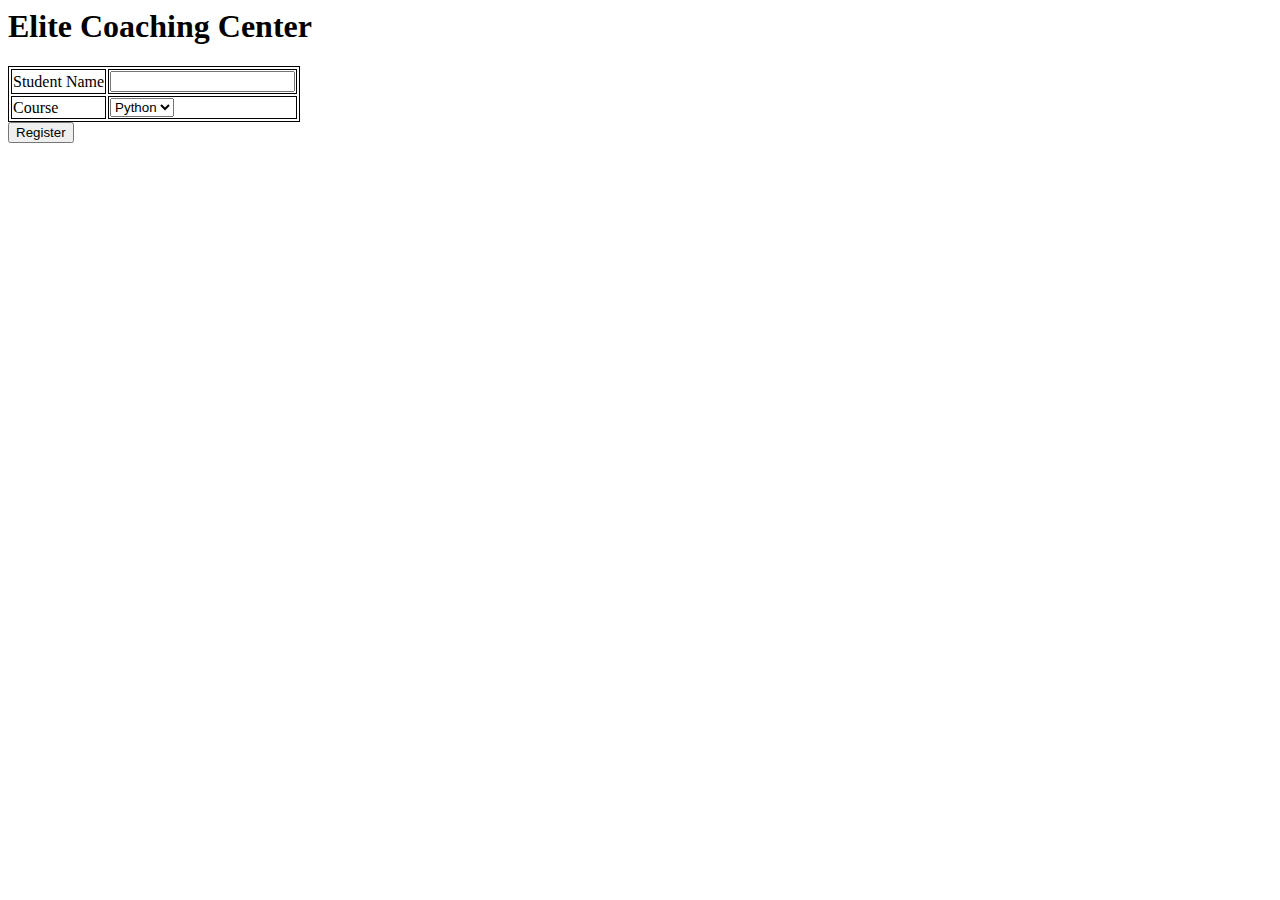
<file: Stage 1/User Interface Design/JavaScript/Greetings - DOM/index.html>
<html>
<head>
    <meta charset="UTF-8">
    <meta http-equiv="X-UA-Compatible" content="IE=edge">
    <meta name="viewport" content="width=device-width, initial-scale=1.0">
    <title>Document</title>

    <style>
        table, td{
            border: 1px solid black;
        }
    </style>
    <script src="script.js" type="text/javascript"></script>
</head>
<body>
    <h1>Elite Coaching Center</h1>
        <table>
            <tr>
                <td><label for="studentName">Student Name</label></td>
                <td><input type="text" id="sname" required></td>
            </tr>
            <tr>
                <td>
                    <label for="course">Course</label>
                </td>
                <td>
                    <select name="course" id="course" required>
                        <option value="Python">Python</option>
                        <option value="Java">Java</option>
                        <option value="Oracle">Oracle</option>
                    </select>
                </td>
            </tr>
        </table>
        <input type="button" name="submit" id="submit" value="Register" onclick="display()">
        <div id="greet"></div>
</body>
</html>
</file>
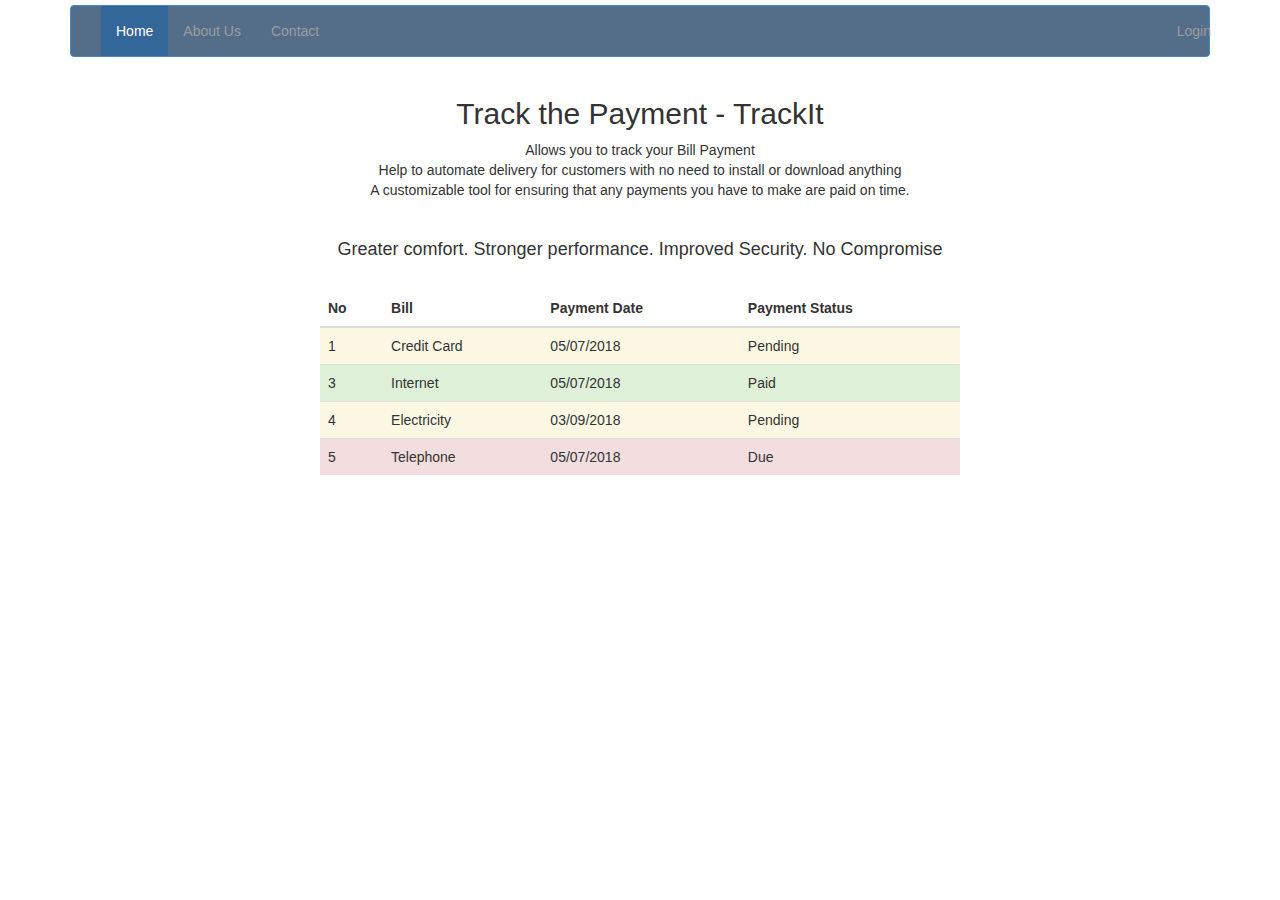
<file: Stage 1/User Interface Design/Bootstrap/navigation.html>
<!DOCTYPE html>
<html lang="en">
<head>
<meta charset="utf-8">
<meta http-equiv="X-UA-Compatible" content="IE=edge">
<meta name="viewport" content="width=device-width, initial-scale=1">

<title>Bootstrap 3 Responsive Navbar</title>
<link rel="stylesheet" href="https://maxcdn.bootstrapcdn.com/bootstrap/3.3.7/css/bootstrap.min.css">
<script src="https://ajax.googleapis.com/ajax/libs/jquery/1.12.4/jquery.min.js"></script>
<script src="https://maxcdn.bootstrapcdn.com/bootstrap/3.3.7/js/bootstrap.min.js"></script>

<style type="text/css">
.navbar{
margin-top: 5px;
}
table{
position:absolute;
         
           left:50%;
}
.navbar-inverse {
    background-color:#546d88;
    border-color: #428BCA;
}

.navbar-inverse .navbar-nav > .active > a,
.navbar-inverse .navbar-nav > .active > a:focus,
.navbar-inverse .navbar-nav > .active > a:hover {

    color: #fff;
    background-color: #336699;

}


</style>
</head>

<header class="container">


   <!-- FILL YOUR CODE FOR NAVIGATION BAR HERE -->

<div class="navbar navbar-inverse">
    <div class="container">
        <div class="collapse navbar-collapse">
            <ul class="nav navbar-nav">
                <li class="active"><a href="#">Home</a></li>
                  <li><a href="#">About Us</a></li>
                    <li><a href="#">Contact</a></li>
            </ul>
            <ul class="nav navbar-nav navbar-right">
                <li><a href="#">Login</a></li>
            </ul>
        </div>
    </div>
</div>
</header>

 <div class="container">

      <div class="row">
        <div class="col-lg-12 text-center">
          <h2 class="mt-5">Track the Payment - TrackIt</h2>


 <ul class="list-unstyled">
          <li>Allows you to track your Bill Payment</li>
            <li>Help to automate delivery for customers with no need to install or download anything</li>
   <li>A customizable tool for ensuring that any payments you have to make are paid on time.</li>
  </ul>
<br>

  <h4 >Greater comfort. Stronger performance. Improved Security.  No Compromise</h4>
<br>
     
        </div>
      </div>

    </div>



  <div class="col-md-6">

    <!-- FILL YOUR CODE FOR TABLE HERE -->
    <table class="table table-hover">
        <thead>
            <tr>
                <th>No</th>
                <th>Bill</th>
                <th>Payment Date</th>
                <th>Payment Status</th>
            </tr>
        </thead>
        <tr class="warning">
            <td>1</td>
            <td>Credit Card</td>
            <td>05/07/2018</td>
            <td>Pending</td>
        </tr>
        <tr class="success">
            <td>3</td>
            <td>Internet</td>
            <td>05/07/2018</td>
            <td>Paid</td>
        </tr>
         <tr class="warning">
            <td>4</td>
            <td>Electricity</td>
            <td>03/09/2018</td>
            <td>Pending</td>
        </tr>
        <tr class="danger">
            <td>5</td>
            <td>Telephone</td>
            <td>05/07/2018</td>
            <td>Due</td>
        </tr>
    </table>

 </div>


</body>
</html>
</file>
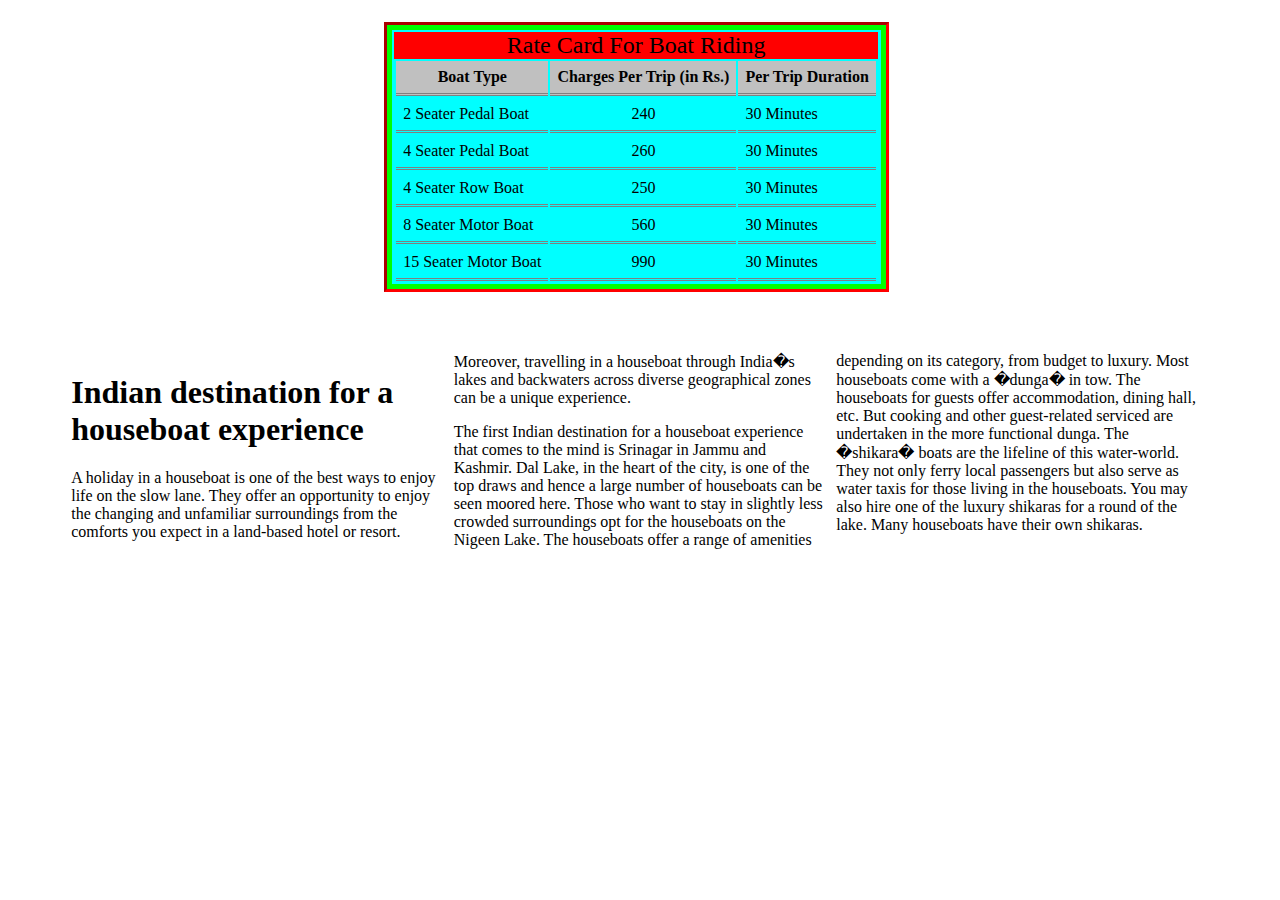
<file: Stage 1/User Interface Design/CSS3/[ADDITIONAL] Rate Card For Boat Riding/Rate Card For Boat Riding.html>
<!DOCTYPE html>
<html>
<head>

	<style type="text/css">
	
		#ratecard {
		    display: block;
		    border-width: 5px;
		    border-style: solid;
		    border-color: #00FF00;
		    outline-style: inset;
		    outline-color: #FF0000;
		    background-color: #00FFFF;
		    padding: 2px;
		    margin-top: 2%;
		    margin-left: 30%;
		    width: 485px;
		    height: 250px;
		    text-align: justify;
			 
			  
			  
			}
	
			
			td {
			    padding: 7px;
			    border-bottom-style: double;
			    border-color: #808080
			}
			caption {
			    background-color: red;
			    font-size:x-large;
			    
			}
			
			th{
			    background-color: silver;
			    padding: 7px;
			    border-bottom-style: double;
			    border-color: #808080;
			    text-align: center;
			 }
			
			
			.col2 {
			    text-align: center;
			    
			}
			
			
			.container {
			    column-count: 3;
			    column-width: 100px;
			    column-gap: 10px;
			    margin: 5%;
			    
			    
			}
			
		
    
	
	</style>

</head>
<body >

		
          <div id="ratecard">
	        <table id="package">
		        <caption>Rate Card For Boat Riding</caption>
		        <tr>
		            <th>Boat Type</th>
		            <th>Charges Per Trip (in Rs.)</th>
		            <th>Per Trip Duration</th>
		        </tr>
		        <tr>
		            <td>2 Seater Pedal Boat</td>
		            <td class="col2">240</td>
		            <td>30 Minutes</td>
		        </tr>
		        <tr>
		            <td>4 Seater Pedal Boat</td>
		            <td class="col2">260</td>
		            <td>30 Minutes</td>
		        </tr>
		        <tr>
		            <td>4 Seater Row Boat</td>
		            <td class="col2">250</td>
		            <td>30 Minutes</td>
		        </tr>
		        
		         <tr>
		            <td>8 Seater Motor Boat</td>
		            <td class="col2">560</td>
		            <td>30 Minutes</td>
		        </tr>
		        <tr>
		            <td>15 Seater Motor Boat</td>
		            <td class="col2">990</td>
		            <td>30 Minutes</td>
		        </tr>
	   		 </table>
           </div>
           
           <div class="container">
           <h1>Indian destination for a houseboat experience</h1>
           <p>
           A holiday in a houseboat is one of the best ways to enjoy life on the slow lane. They offer an opportunity to enjoy the changing and unfamiliar surroundings from the comforts you expect in a land-based hotel or resort. Moreover, travelling in a houseboat through India�s lakes and backwaters across diverse geographical zones can be a unique experience.
			</p>
		   <p>	
			The first Indian destination for a houseboat experience that comes to the mind is Srinagar in Jammu and Kashmir. Dal Lake, in the heart of the city, is one of the top draws and hence a large number of houseboats can be seen moored here. Those who want to stay in slightly less crowded surroundings opt for the houseboats on the Nigeen Lake. The houseboats offer a range of amenities depending on its category, from budget to luxury. Most houseboats come with a �dunga� in tow. The houseboats for guests offer accommodation, dining hall, etc. But cooking and other guest-related serviced are undertaken in the more functional dunga. The �shikara� boats are the lifeline of this water-world. They not only ferry local passengers but also serve as water taxis for those living in the houseboats. You may also hire one of the luxury shikaras for a round of the lake. Many houseboats have their own shikaras.
           </p>
           
           </div>
           


</body>

</html>
</file>
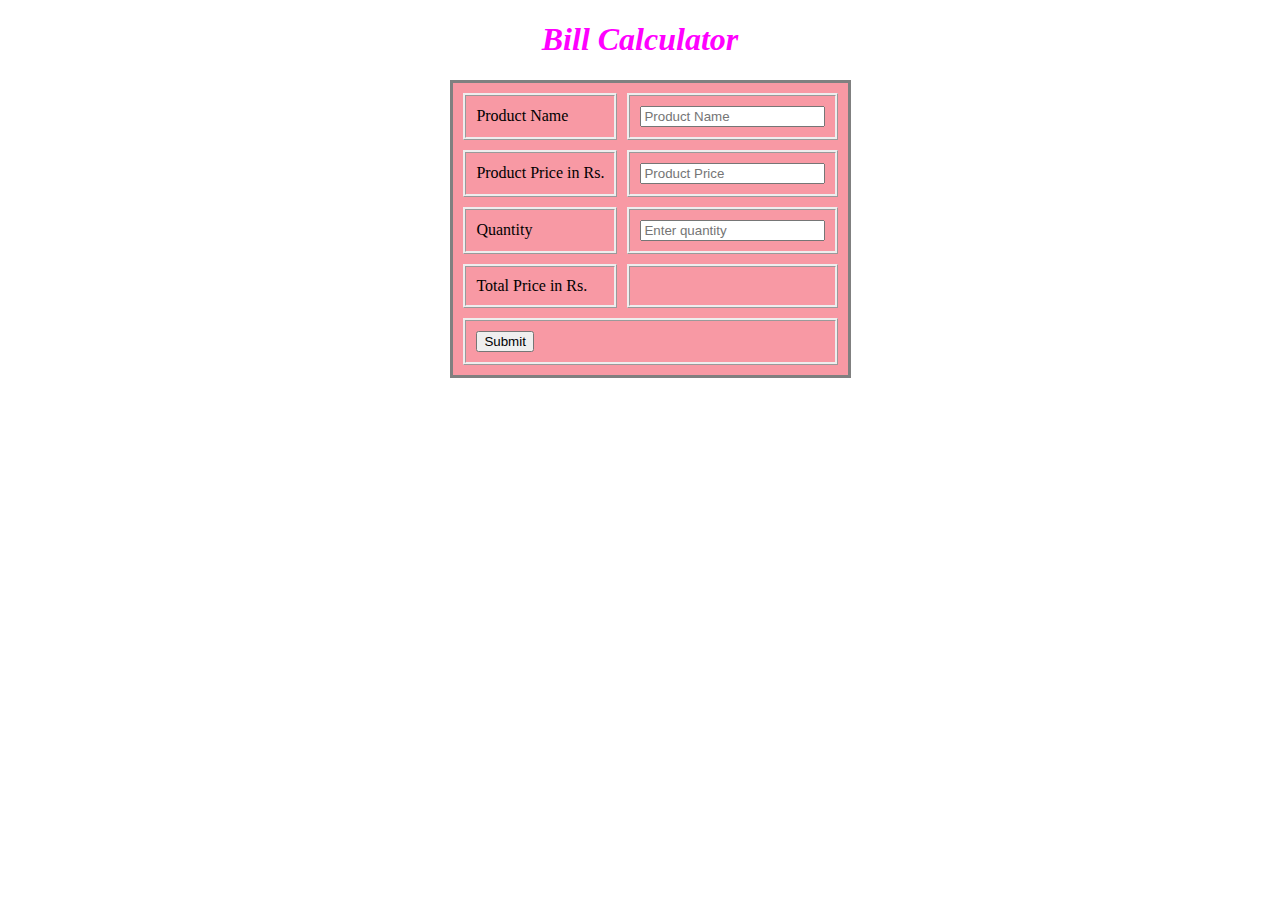
<file: Stage 1/User Interface Design/CSS3/Bill Calculator/Calculator HTML.html>
<!DOCTYPE html>
<html>
    <head>
        <link href="billcalc.css" rel="stylesheet"/>
    </head>
    <body>
        <h1>Bill Calculator</h1>
        <form onsubmit="return calculateTotalPrice();">
            <table>
            <tr>
                <td>Product Name</td>
                <td><input type="text" id="productName" placeholder="Product Name" required="required"></td>
            </tr>
            <tr>
                <td>Product Price in Rs.</td>
                <td><input type="number" id="price" placeholder="Product Price" required="required"></td>
            </tr>
                        <tr>
                <td>Quantity</td>
                <td><input type="number" id="qty" placeholder="Enter quantity" required="required"></td>
            </tr>
            <tr>
                <td>Total Price in Rs.</td>
                <td><output id="totalprice" for="price qty"></output></td>
            </tr>
            <tr>
                <td colspan="2"><input type="submit" id="submit"></td>
            </tr>
        </table>
        </form>
        <script>
            function calculateTotalPrice(){
                var quantity=document.getElementById("qty").value;
                var price=document.getElementById("price").value;
                var output=document.getElementById("totalprice");
                output.innerHTML=quantity*price;
                return false;
            }
        </script>
    </body>

</html>
</file>
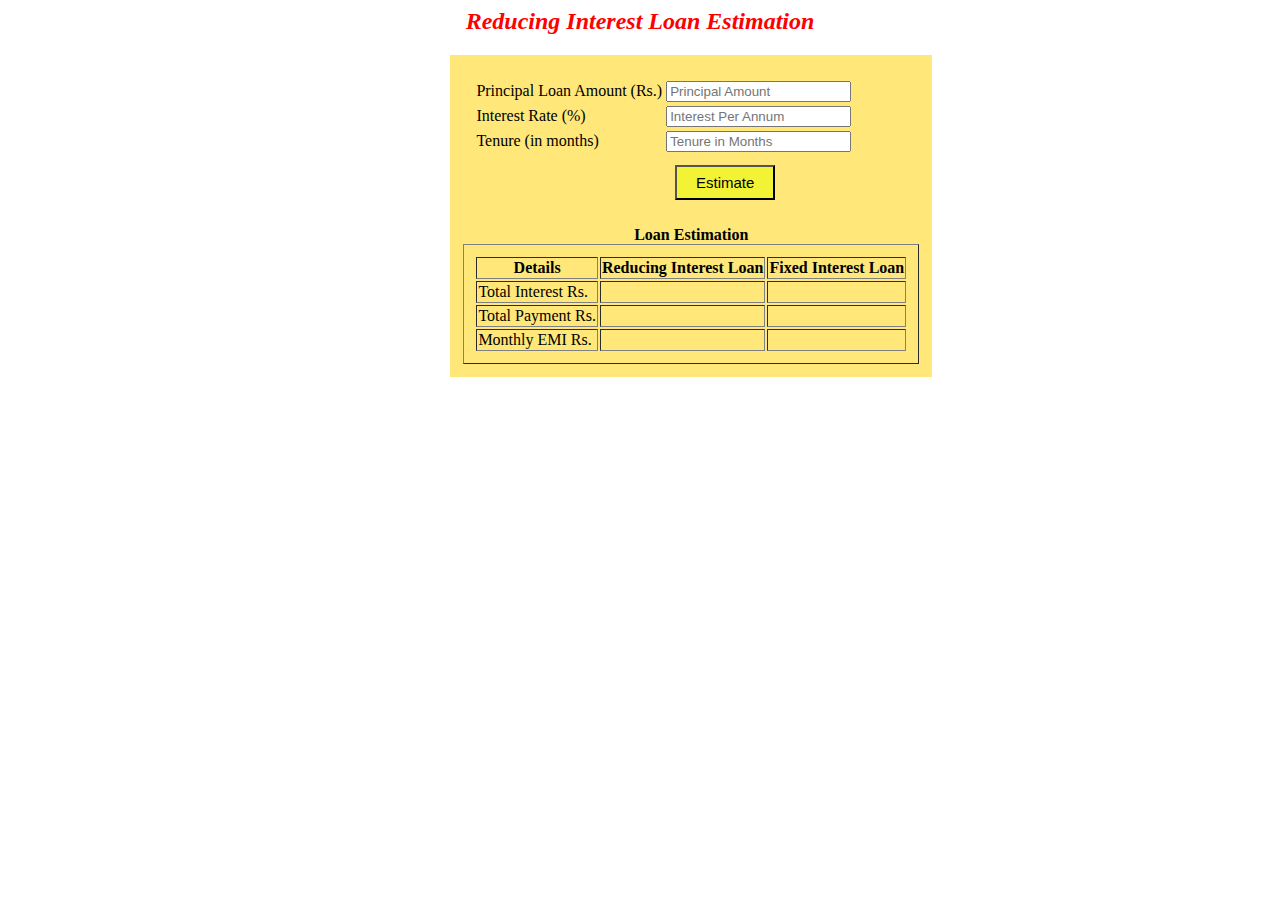
<file: Stage 1/User Interface Design/JavaScript/Fixed And Reducing Interest Loan Estimator/ReducedInterestEstimation.html>
<html>
<head>
    <title>Reducing Interest Loan Estimation</title>
    <style type="text/css">
        h2 {
            text-align: center;
            color: #FF0000;
            font-style: italic;
            font-weight: bold;
        }

        table {
            text-align: left;
            background-color: #FFE77A;
            padding: 10px;
        }

        thead {
            text-align: center;
        }

        #tablemain {
            margin-left: 35%;
        }

        #Estimate {
            background-color: #F1F334;
            color: #000000;
            font-size: 15px;
            height: 35px;
            width: 100px;
        }
    </style>
</head>
<body>
<h2>Reducing Interest Loan Estimation</h2>
<table id="tablemain">
    <tbody>
    <tr>
        <td>
            <table>
                <tbody>
                <tr>
                    <td>
                        <label for="principalAmount">Principal Loan Amount (Rs.)</label>
                    </td>
                    <td>
                        <input type="text" id="principalAmount" placeholder="Principal Amount" required>
                    </td>
                </tr>
                <tr>
                    <td>
                        <label for="interestRate">Interest Rate (%)</label>
                    </td>
                    <td>
                        <input type="text" id="interestRate" placeholder="Interest Per Annum" required>
                    </td>
                </tr>
                <tr>
                    <td>
                        <label for="tenure">Tenure (in months)</label>
                    </td>
                    <td>
                        <input type="text" id="tenure" placeholder="Tenure in Months" required>
                    </td>
                </tr>

                <tr>
                    <td></td>
                    <td align="left" style="padding: 10px">
                        <input id="Estimate" type="button" value="Estimate" onclick="EstimateReducingInterestLoan()">
                    </td>
                </tr>
                </tbody>
            </table>
        </td>
    </tr>
    <tr>
        <td>
            <table border="1">
                <caption><b>Loan Estimation</b></caption>
                <thead>
                <tr>
                    <th>Details</th>
                    <th>Reducing Interest Loan</th>
                    <th>Fixed Interest Loan</th>
                </tr>
                </thead>
                <tbody>
                <tr>
                    <td>Total Interest Rs.</td>
                    <td>
                        <output id="tInterest"></output>
                    </td>
                    <td>
                        <output id="tInterestFixed"></output>
                    </td>
                </tr>
                <tr>
                    <td>Total Payment Rs.</td>
                    <td>
                        <output id="tPayment"></output>
                    </td>
                    <td>
                        <output id="tPaymentFixed"></output>
                    </td>
                </tr>
                <tr>
                    <td>Monthly EMI Rs.</td>
                    <td>
                        <output id="EMI"></output>
                    </td>
                    <td>
                        <output id="EMIFixed"></output>
                    </td>
                </tr>
                </tbody>
            </table>
        </td>
    </tr>
    </tbody>
</table>
<script src="Estimation.js"></script>
</body>
</html>
</file>
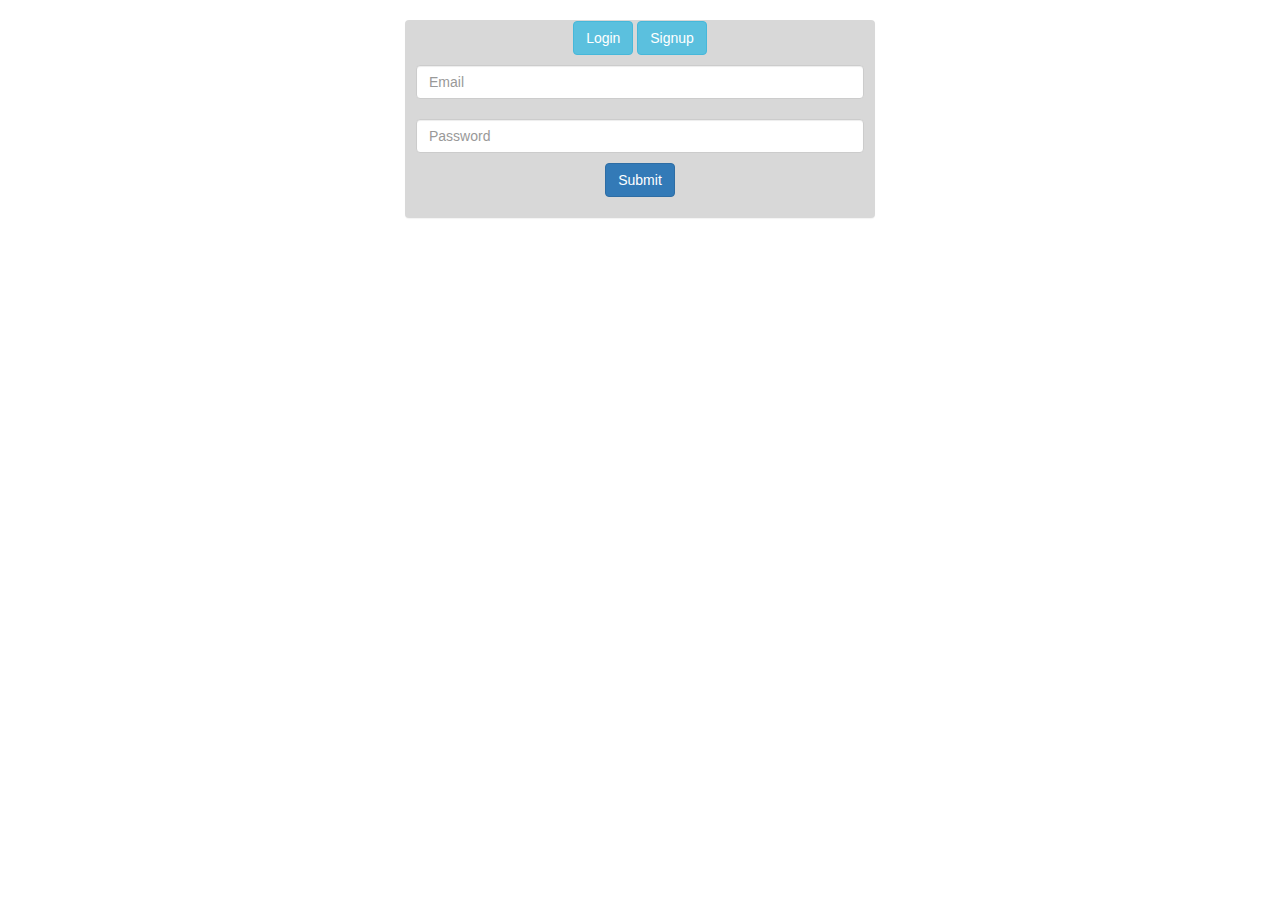
<file: Stage 1/User Interface Design/jQuery/login form/login.html>
<!-- DO NOT CHANGE THE GIVEN TEMPLATE.  ONLY ADD NECESSARY CLASSES TO THE REQUIRED BUTTONS.    -->

<!DOCTYPE HTML>

<html>

<head>
  <title>Login</title>


<link rel="stylesheet" href="https://maxcdn.bootstrapcdn.com/bootstrap/3.3.7/css/bootstrap.min.css">
<script src="https://maxcdn.bootstrapcdn.com/bootstrap/3.3.7/js/bootstrap.min.js"></script>
<style>
  .input1{
      padding: 10px;
  }
  .gh{
     padding:20px;padding-left:350px;padding-right:350px;
  }


  </style>
 
  
</head>

<body class="container gh" id="body" >
<div class="panel" style="background-color:#d8d8d8;padding-bottom:20px;" id="home">
<center>
    <form id="login_form" action="success.htm" >
    <input type="button" value="Login" id="login" class="btn btn-info">
    <input type="button" value="Signup" id="signup" class="btn btn-info">
    </form>
    <div id="login_div">
    <form>
    <div class="input1">
        <input type="text" id="email" placeholder="Email" class="form-control" required="required"/></div>
    <div class="input1">
        <input type="password" id="password" pattern={a-zA-Z0-9}{6,} class="form-control" placeholder="Password" required="required"/>
    </div>
    <input type="submit" value="Submit" id="submit" class="btn btn-primary"/>
    </form>
    </div>
    
</center>
</div>



<div id="signup_div" class="panel" style="background-color:#d8d8d8;padding-bottom:90px;">

<form>
 <table align="center" style="padding-top:100px;">
   <tr><td colspan="4"><b>Name*</b></td></tr>
   <tr><td colspan="4"><input type="text" id="name" class="form-control" required="required"/></td></tr>
   <tr><td><b>Gender*</b><br><select id="gender" class="form-control">
   <option value="none">None</option>
   <option value="male">Male</option>
   <option value="female">Female</option>
   </select></td>
   <td></td>
   <td><b>Age*</b><br><input type="number" id="age"  class="form-control" required="required" size="1px"></td>
   </tr>
    
  
   <tr><td><b>Password*</b></td></tr>
   <tr><td><input type="password" id="pass" placeholder="Minimum 6 Character"  class="form-control" required="required"/></td></tr>
   <tr><td><b>Confirm-Password*</b></td></tr>
   <tr><td><input type="password" id="conpass"  class="form-control" required="required"/></td></tr>
   <tr><td></tr>
   <tr>   
  
   <td align="center"  style="padding-left:100px;padding-top:20px;" ><input class="btn btn-primary" type="submit" value="submit" />
   <input  type="reset" value="Reset" class="btn btn-primary"/></td></tr>
 </table>
</form>

<script src="https://code.jquery.com/jquery-3.5.1.min.js"></script>
<script src="login.js"> </script>

</div>  
</body>
</html>
</file>
<file: Stage 1/User Interface Design/CSS3/Bill Calculator/billcalc.css>
h1{
   text-align:center;
   color:#FF00FF;
   font-style:italic;
   font-weight:bold;
 }

 table{
     text-align:left;
     margin-left:35%;
     border-spacing:10px;
     border-width:10%;
     border-style:solid;
     background-color:#F899A4;
     

 }
 td{
     border-style:ridge;
     padding:10px;
 }
</file>
